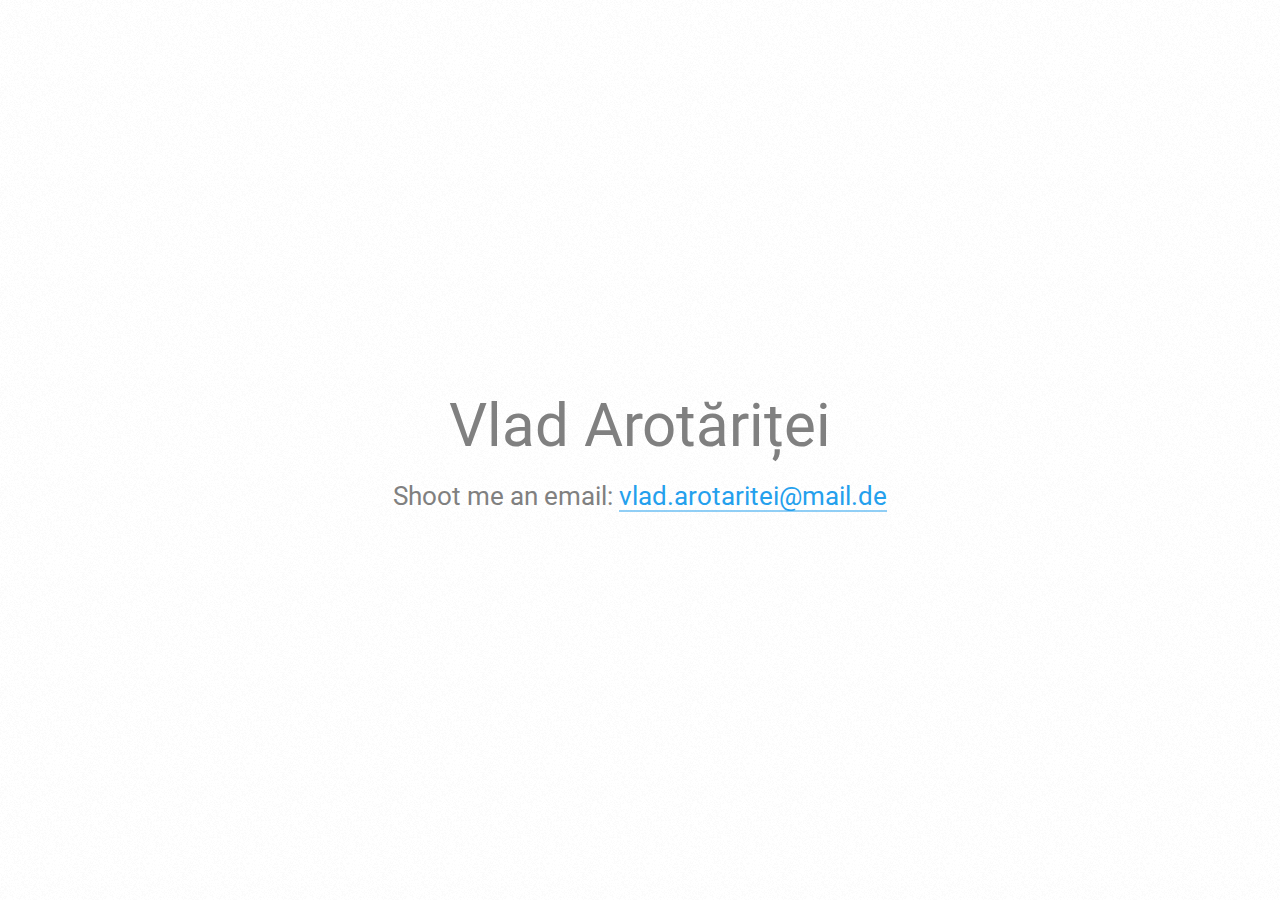
<file: index.html>
﻿<!DOCTYPE HTML PUBLIC "-//W3C//DTD HTML 4.01//EN" "http://www.w3.org/TR/html4/strict.dtd">
<head>
<link rel="stylesheet" type="text/css" href="theme.css">
<title>Vlad Arotăriței</title>
</head>
<body>
<div id="main">
<h1>Vlad Arotăriței</h1>
<p>Shoot me an email: <a href="mailto:vlad.arotaritei@mail.de">vlad.arotaritei@mail.de</a></p>
</div>
</body>
</file>
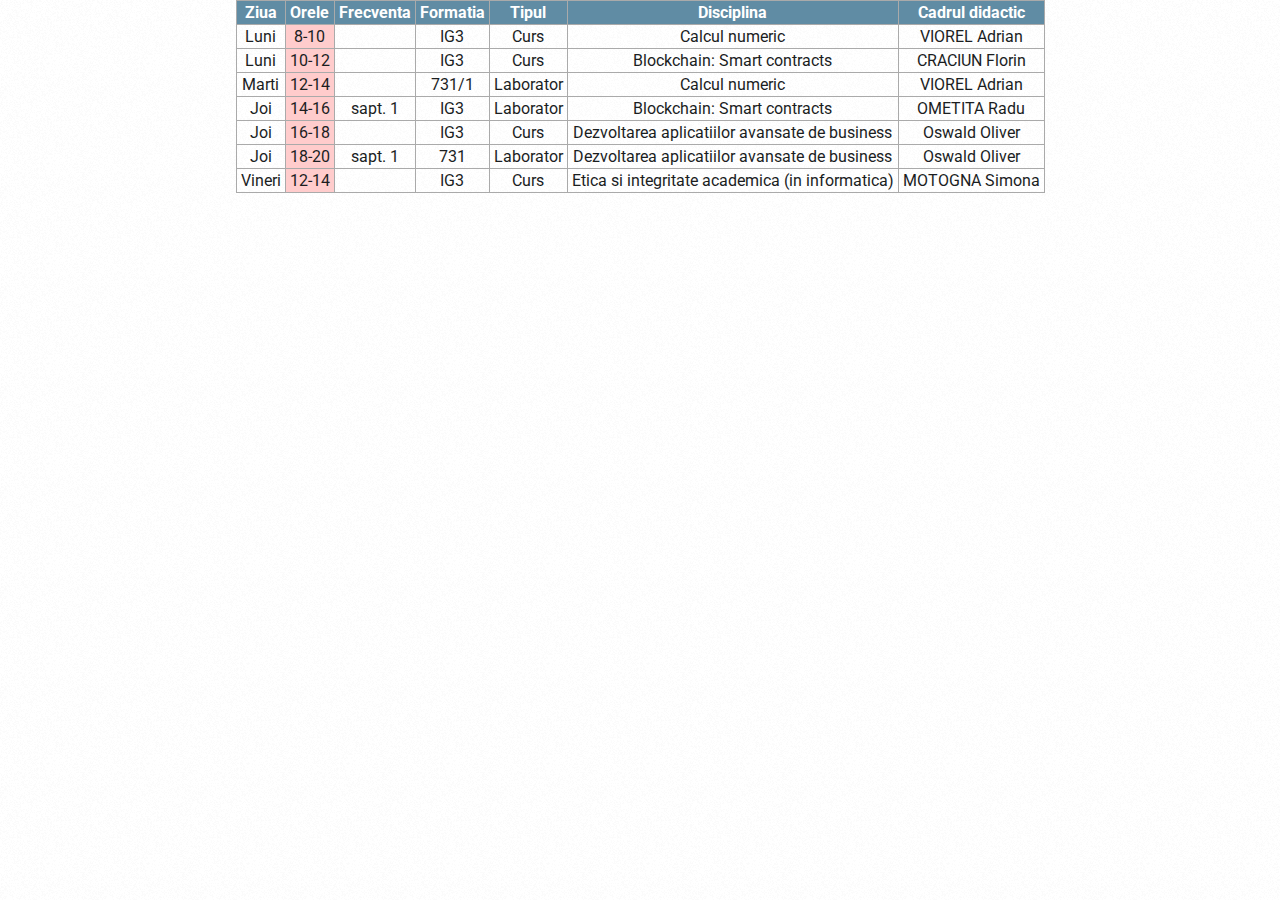
<file: orar.html>
<html>
    <head>
        <title>Orar</title>
        <link href='theme.css' rel='stylesheet' type='text/css'>
    </head>
    <body>
        <center>
            <table>
            <tr align=center>
            <th>Ziua</th>
            <th>Orele</th>
            <th>Frecventa</th>
            <th>Formatia</th>
            <th>Tipul</th>
            <th>Disciplina</th>
            <th>Cadrul didactic</th>
            </tr>
            <tr align=center>
            <td>Luni</td>
            <td class="bloc">8-10</td>
            <td>&nbsp;</td>
            <td>IG3</td>
            <td>Curs</td>
            <td>Calcul numeric</td>
            <td>VIOREL Adrian</td>
            </tr>
            <tr align=center>
            <td>Luni</td>
            <td class="bloc">10-12</td>
            <td>&nbsp;</td>
            <td>IG3</td>
            <td>Curs</td>
            <td>Blockchain: Smart contracts</td>
            <td>CRACIUN Florin</td>
            </tr>
            <!--<tr align=center>
            <td>Marti</td>
            <td class="bloc">8-10</td>
            <td>sapt. 2</td>
            <td>731/1</td>
            <td>Laborator</td>
            <td>Elaborarea lucrarii de licenta</td>
            <td>AVRAM Sanda</td>
            </tr>-->
            <tr align=center>
            <td>Marti</td>
            <td class="bloc">12-14</td>
            <td>&nbsp;</td>
            <td>731/1</td>
            <td>Laborator</td>
            <td>Calcul numeric</td>
            <td>VIOREL Adrian</td>
            </tr>
            <tr align=center>
            <td>Joi</td>
            <td class="bloc">14-16</td>
            <td>sapt. 1</td>
            <td>IG3</td>
            <td>Laborator</td>
            <td>Blockchain: Smart contracts</td>
            <td>OMETITA Radu</td>
            </tr>
            <tr align=center>
            <td>Joi</td>
            <td class="bloc">16-18</td>
            <td>&nbsp;</td>
            <td>IG3</td>
            <td>Curs</td>
            <td>Dezvoltarea aplicatiilor avansate de business</td>
            <td>Oswald Oliver</td>
            </tr>
            <tr align=center>
            <td>Joi</td>
            <td class="bloc">18-20</td>
            <td>sapt. 1</td>
            <td>731</td>
            <td>Laborator</td>
            <td>Dezvoltarea aplicatiilor avansate de business</td>
            <td>Oswald Oliver</td>
            </tr>
            <tr align=center>
            <td>Vineri</td>
            <td class="bloc">12-14</td>
            <td>&nbsp;</td>
            <td>IG3</td>
            <td>Curs</td>
            <td>Etica si integritate academica (in informatica)</td>
            <td>MOTOGNA Simona</td>
            </tr>
            </table>
    </body>
</html>
</file>
<file: theme.css>
@import url("http://fonts.googleapis.com/css?family=Roboto:300");
html, html a {
	-webkit-font-smoothing: antialiased; 
	text-shadow: 1px 1px 1px rgba(0,0,0,0.004); 
	text-decoration: none;
}
body {
	background-image: url("bg.jpg"); 
    background-repeat: repeat;
    position: relative;
    height: 100vh;
    margin: 0;
}
html {
color: grey;
}
#main {
	width: 50%; 
	margin: auto; 
	padding-top: 50%;
    position: absolute;
    padding: 20px;
    left: 50%;
    top: 50%;
    -webkit-transform: translateX(-50%) translateY(-50%);
    transform: translateX(-50%) translateY(-50%);
	text-align: center; 
}
h1{font-family: 'Roboto'; font-size: 375%; font-weight: normal; margin: 0px 0px 0px 0px;}
p{font-family: 'Roboto'; font-size: 163%; margin: 0px 0px 0px 0px; padding-top: 20px;}
a{
	color: #24a0ed; 
	border-bottom: 1px solid #24a0ed;     
	-moz-transition: color 200ms linear, border-color 200ms linear;
    -webkit-transition: color 200ms linear, border-color 200ms linear;
    transition: color 200ms linear, border-color 200ms linear;
}
a:hover {color: #F48FB1; border-color: #F48FB1;}
  color: #ffffff;
  background-color: #445669;
}

th a:hover {
  color: #445669;
  background-color: #ffffff;
  text-decoration: none;
}

.empty {
  border: 0pt;
  color: #000000;
  background-color: #F5F5FF;
}

td.c1, td.tipC {
  background-color: #ff9999;
}

td.c2, td.tipS {
  background-color: #ccffcc;
}

td.c3, td.tipL {
  background-color: #ffffcc;
}

span.c1, span.tipC {
  background-color: #ff9999;
}

span.c2, span.tipS {
  background-color: #ccffcc;
}

span.c3, span.tipL {
  background-color: #ffffcc;
}

td.bloc {
  background-color: #ffcccc;
}

table {
    border: 1px solid #AAAAAA !important;
    border-collapse: collapse;
	font-family: 'Roboto';
    font-size: 16px;
    color: #1B1E1F;
	padding-top: 5%;
    /*width: 400px*/
}

table tr th {
    border: 1px solid #AAAAAA !important;
    background-color: #608ca4;
    color: white;
    padding-top: 2px;
    padding-bottom: 2px;
}

table tr td, table tr th {
    border: 1px solid #AAAAAA !important;
    vertical-align: middle;
    padding: 2px 4px;
}
</file>
